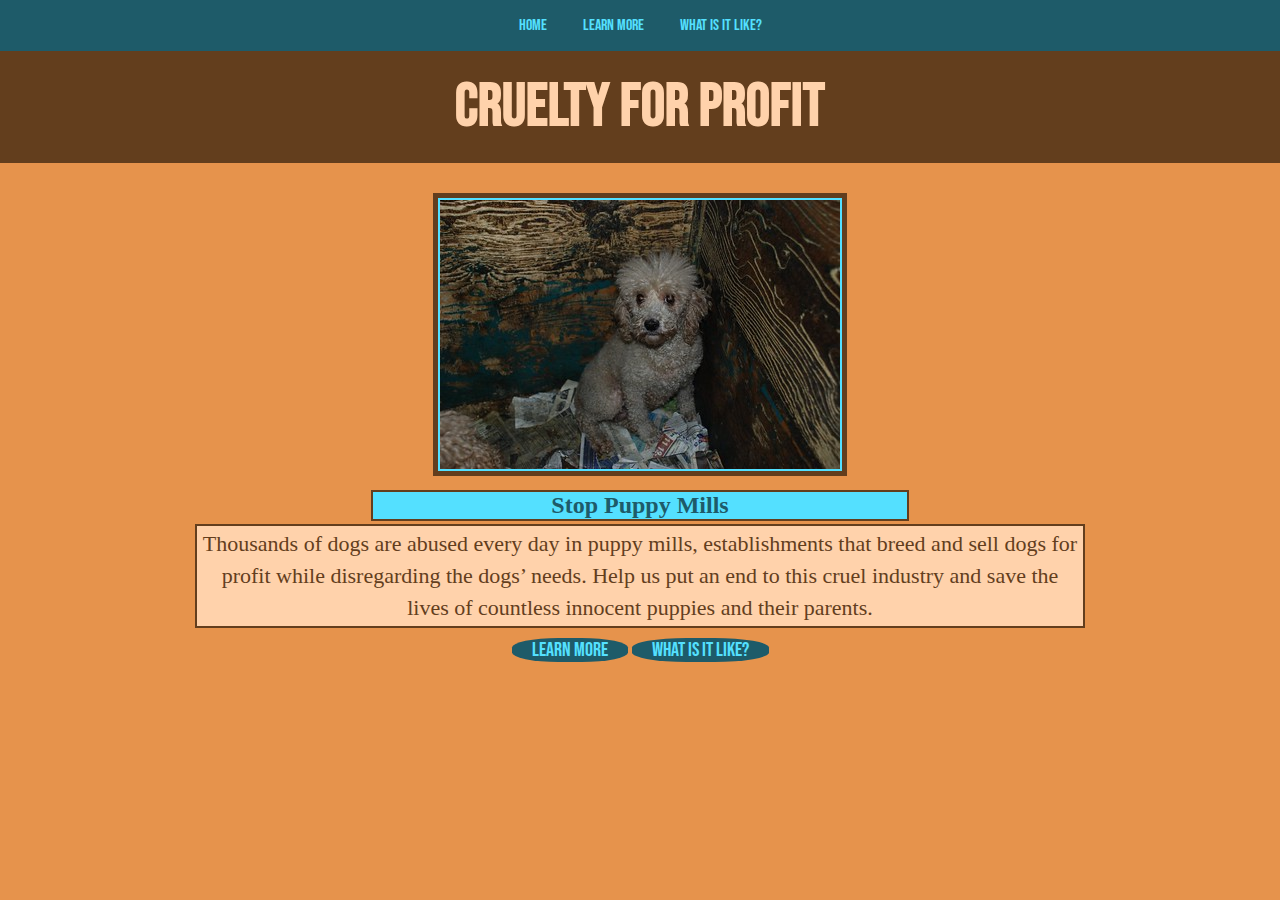
<file: index.html>
<!DOCTYPE html>
<html>
  <head>
    
    <title>Cruelty For Profit</title>
    <meta charset="utf-8" />
	  <meta http-equiv="X-UA-Compatible" content="IE=edge" />
	  <meta name="viewport" content="width=device-width, initial-scale=1" />

	  <!-- link the webpage's stylesheet -->
	  <link rel="stylesheet" href="/style.css" />

	  <!-- link the webpage's JavaScript file -->
	  <script src="/script.js" defer></script>

    <!-- new font embedded code -->
    <link rel="preconnect" href="https://fonts.googleapis.com">
<link rel="preconnect" href="https://fonts.gstatic.com" crossorigin>
<link href="https://fonts.googleapis.com/css2?family=Bebas+Neue&display=swap" rel="stylesheet">

  </head>
  <body>
  <nav>
      <ul>
        <li>
          <a href="index.html">Home</a>
        </li>
        <li>
          <a href="learnMore.html">Learn More</a>
        </li>
        <li>
          <a href="takeAction.html">What Is It Like?</a>
        </li>
      </ul>
    </nav>

  <header>
    <h1>Cruelty For Profit</h1>
  </header>
  <main>
    
    <img src="assets/poorBabyInTheCorner.jpg" alt="a small dog with curly, dir gray fur is sitting in a corner, which is the center of the image. The wooden wals around it are dirty and moldy, and the dog is siting on dirty old newspapers">
    <!-- image source: https://www.flickr.com/photos/humanesociety/3113294651/ -->
    <h2>Stop Puppy Mills</h2>
    <p>Thousands of dogs are abused every day in puppy mills, establishments that breed and sell dogs for profit while disregarding the dogs’ needs. Help us put an end to this cruel industry and save the lives of countless innocent puppies and their parents.</p>
    <button id="learnMore">Learn More</button>
    <button id="takeAction">What is it like?</button>
  </main>
    
  </body>
</html>
</file>
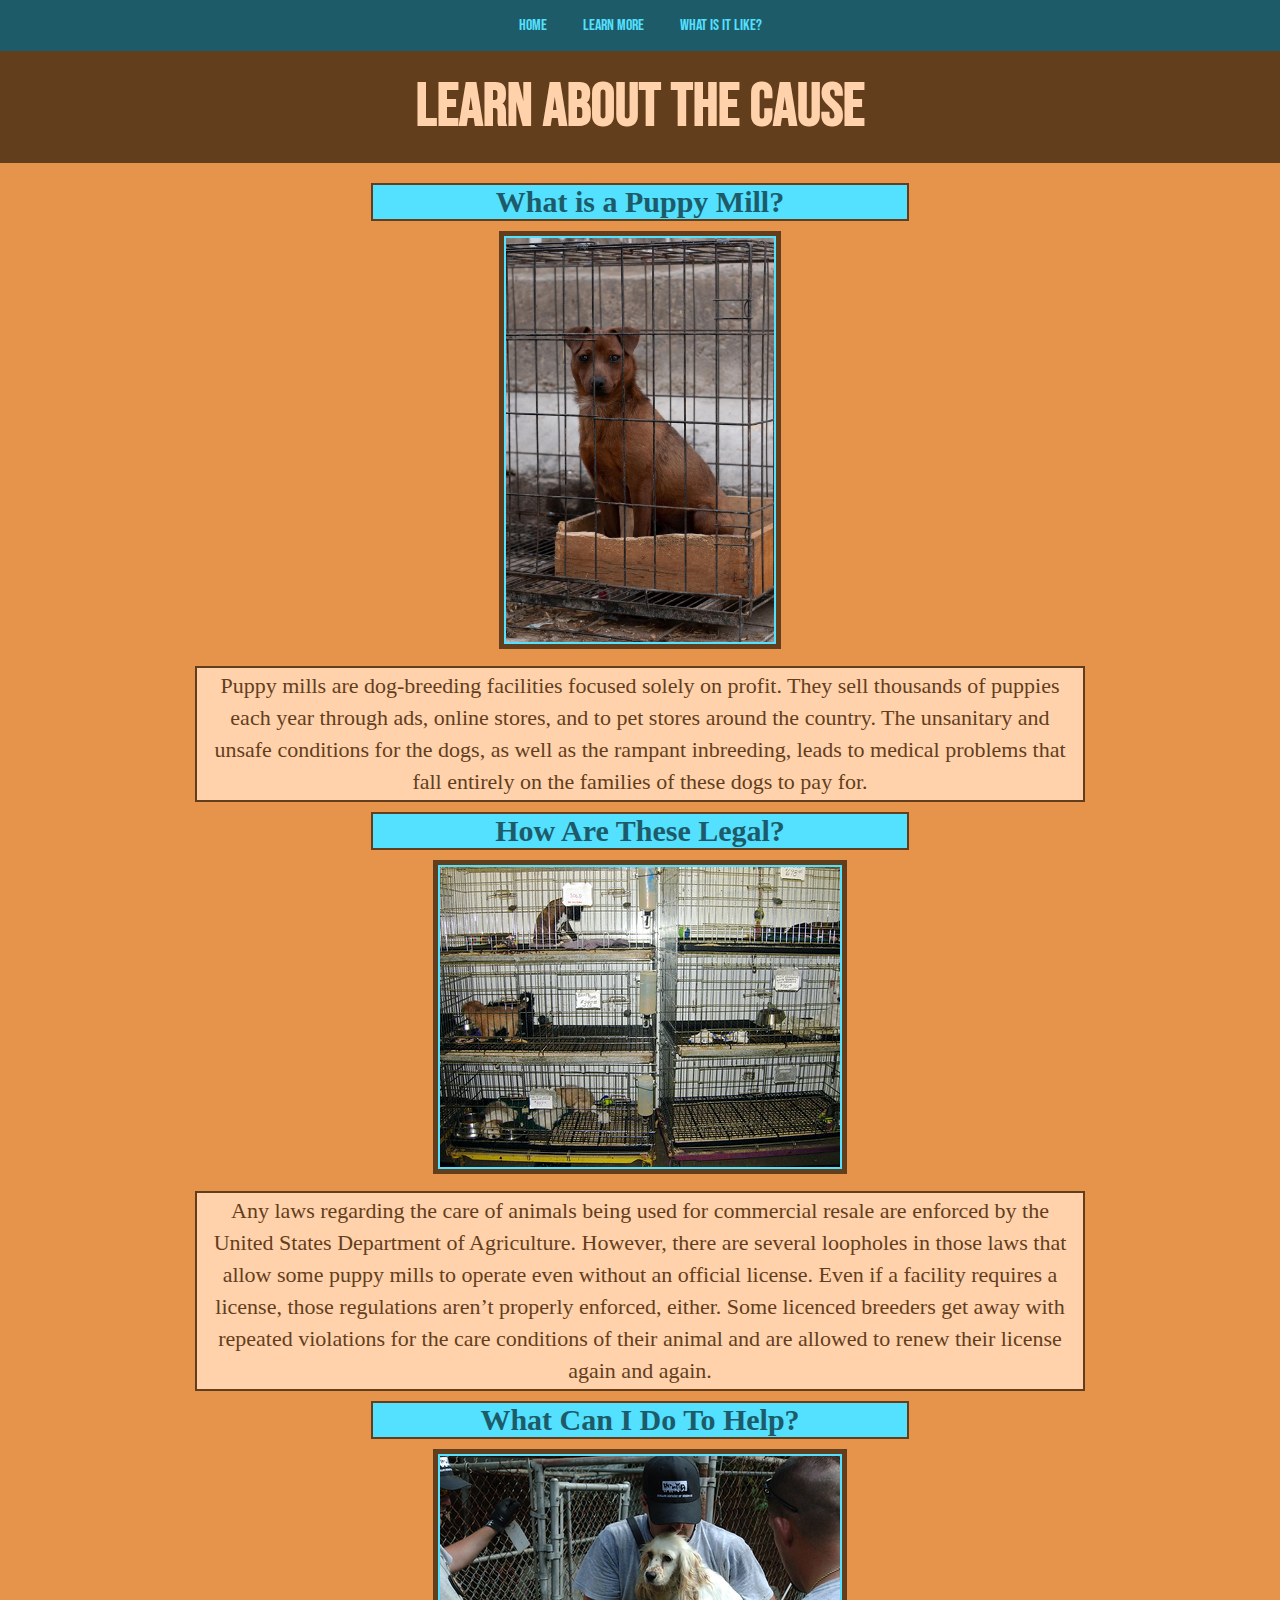
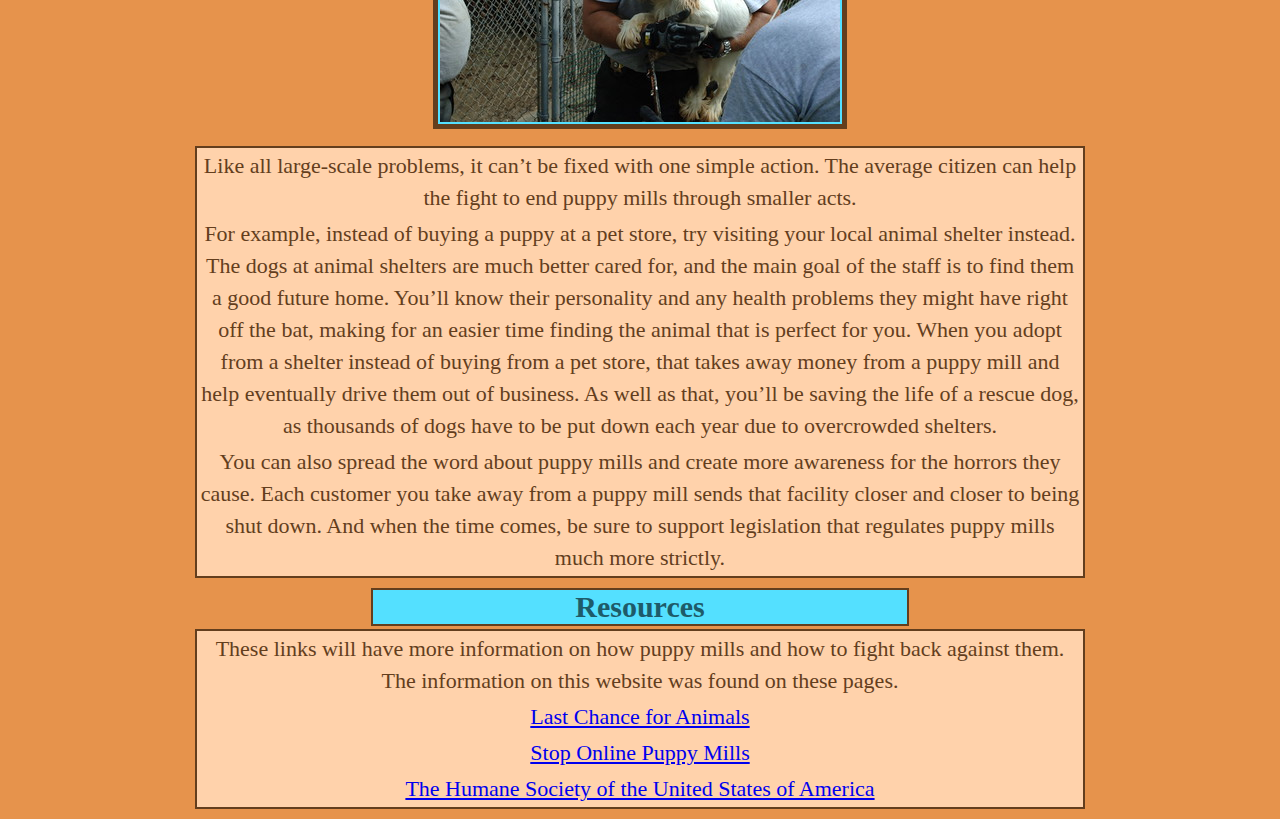
<file: learnMore.html>
<!DOCTYPE html>
<html>
  <head>
    
    <title>Learn More</title>
    <meta charset="utf-8" />
	  <meta http-equiv="X-UA-Compatible" content="IE=edge" />
	  <meta name="viewport" content="width=device-width, initial-scale=1" />

	  <!-- link the webpage's stylesheet -->
	  <link rel="stylesheet" href="/style.css" />

	  <!-- link the webpage's JavaScript file -->
	  <script src="/script.js" defer></script>

    <!-- new font embedded code -->
    <link rel="preconnect" href="https://fonts.googleapis.com">
<link rel="preconnect" href="https://fonts.gstatic.com" crossorigin>
<link href="https://fonts.googleapis.com/css2?family=Bebas+Neue&display=swap" rel="stylesheet">

  </head>
  <body>
  <nav>
    <ul>
      <li>
        <a href="index.html">Home</a>
       </li>
      <li>
        <a href="learnMore.html">Learn More</a>
      </li>
      <li>
        <a href="takeAction.html">What Is It Like?</a>
      </li>
    </ul>
  </nav>
  <header>
    <h1>Learn About The Cause</h1>
    
  </header>
  <main>


    
    <h4>What is a Puppy Mill?</h4>
    
        <img id="dogInCage" src="assets/dogInCage.jpg" alt="a small brown dog inside a wire cage. The only thing inside the cage other than the dog is a short wooden tray, which the dog is sitting in.">
    <!-- image source: https://pixabay.com/photos/dog-pet-cage-animal-domestic-dog-6259648/ -->
        <p>Puppy mills are dog-breeding facilities focused solely on profit. They sell thousands of puppies each year through ads, online stores, and to pet stores around the country. The unsanitary and unsafe conditions for the dogs, as well as the rampant inbreeding, leads to medical problems that fall entirely on the families of these dogs to pay for.</p>
    <h4>How Are These Legal?</h4>
        <img src ="assets/puppyMillCageStack.jpg" alt="six wire cages stacked three high, two wide. Each cage holds 0 to 2 puppies inside. There are food bowls and water bottles on only some of the cages, and nothing else.">
    <!-- image source: https://www.flickr.com/photos/hugthevegan/2258912971/-->
          <p>Any laws regarding the care of animals being used for commercial resale are enforced by the United States Department of Agriculture. However, there are several loopholes in those laws that allow some puppy mills to operate even without an official license. Even if a facility requires a license, those regulations aren’t properly enforced, either. Some licenced breeders get away with repeated violations for the care conditions of their animal and are allowed to renew their license again and again.</p>
    <h4>What Can I Do To Help?</h4>
        <img src = "assets/puppyMillRescue.jpg" alt="Three people in blue shirts are standing in front of a wire mesh fence gate. In the arms of the person in the middle is a white dog with dirty ears and a dirty mouth.">
    <!-- image source: https://www.flickr.com/photos/humanesociety/2797124990/in/[base64] -->
          <p class="actTextTop">Like all large-scale problems, it can’t be fixed with one simple action. The average citizen can help the fight to end puppy mills through smaller acts.</p>
          <p class="actTextMiddle">For example, instead of buying a puppy at a pet store, try visiting your local animal shelter instead. The dogs at animal shelters are much better cared for, and the main goal of the staff is to find them a good future home. You’ll know their personality and any health problems they might have right off the bat, making for an easier time finding the animal that is perfect for you. When you adopt from a shelter instead of buying from a pet store, that takes away money from a puppy mill and help eventually drive them out of business. As well as that, you’ll be saving the life of a rescue dog, as thousands of dogs have to be put down each year due to overcrowded shelters.</p>
          <p class="actTextBottom">You can also spread the word about puppy mills and create more awareness for the horrors they cause. Each customer you take away from a puppy mill sends that facility closer and closer to being shut down. And when the time comes, be sure to support legislation that regulates puppy mills much more strictly.</p>
      

    <h4>Resources</h4>
          <p class="actTextTop">These links will have more information on how puppy mills and how to fight back against them. The information on this website was found on these pages.</p>
    <p class="actTextMiddle"><a href="https://www.lcanimal.org/index.php/campaigns/puppy-mills/adopt-dont-shop">Last Chance for Animals</a></p>
    <p class="actTextMiddle"><a href="https://www.stoponlinepuppymills.org/">Stop Online Puppy Mills</a></p>
    <p class="actTextBottom"><a href="https://www.humanesociety.org/all-our-fights/stopping-puppy-mills">The Humane Society of the United States of America</a></p>
  </main>
  </body>
  
</html>
</file>
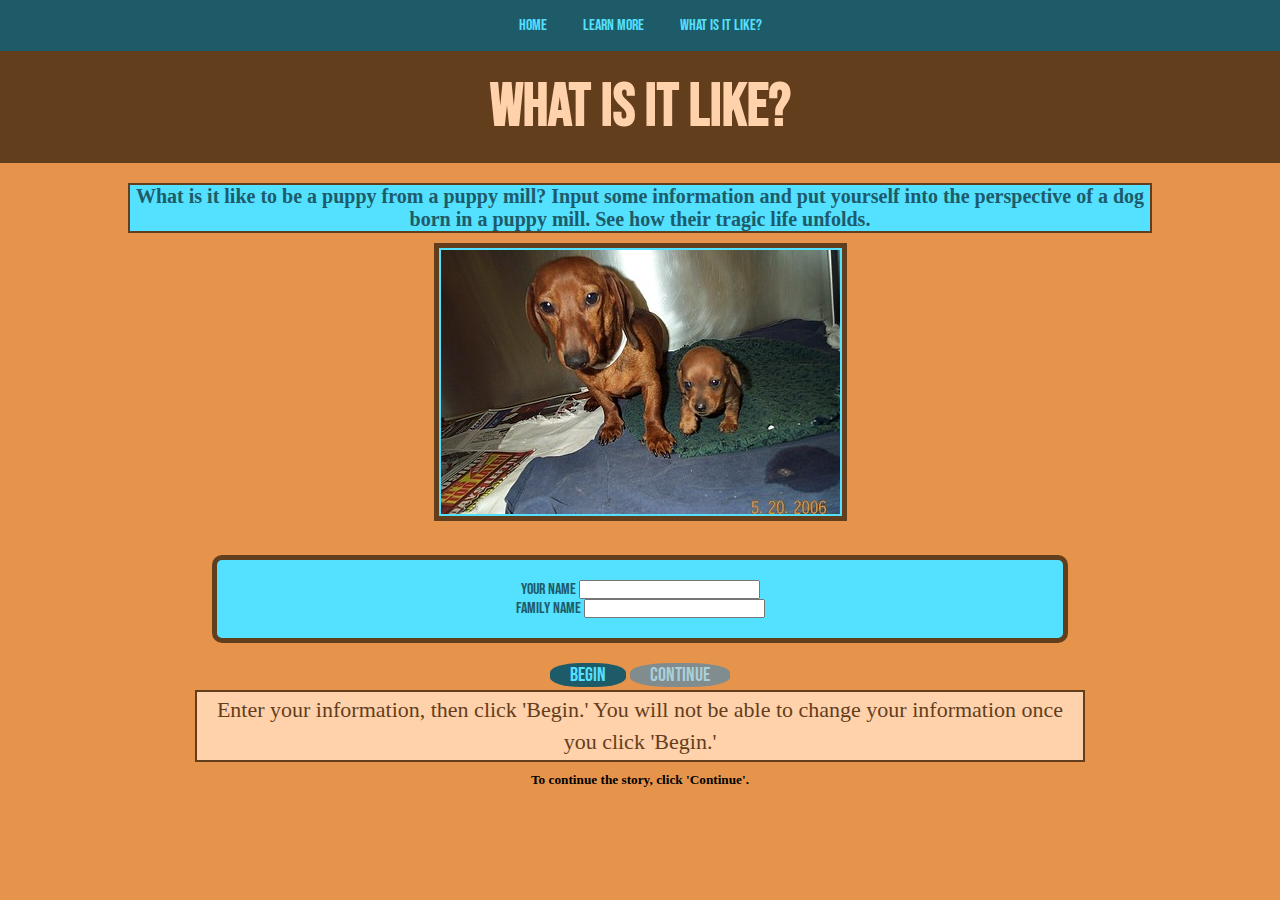
<file: takeAction.html>
<!DOCTYPE html>
<html>
  <head>
    
    <title>What Is It Like?</title>
    <meta charset="utf-8" />
	  <meta http-equiv="X-UA-Compatible" content="IE=edge" />
	  <meta name="viewport" content="width=device-width, initial-scale=1" />

	  <!-- link the webpage's stylesheet -->
	  <link rel="stylesheet" href="/style.css" />

	  <!-- link the webpage's JavaScript file -->
	  <script src="/script.js" defer></script>

    <!-- new font embedded code -->
    <link rel="preconnect" href="https://fonts.googleapis.com">
<link rel="preconnect" href="https://fonts.gstatic.com" crossorigin>
<link href="https://fonts.googleapis.com/css2?family=Bebas+Neue&display=swap" rel="stylesheet">

    
  </head>
  <body>
  <nav>
      <ul>
        <li>
          <a href="index.html">Home</a>
        </li>
        <li>
          <a href="learnMore.html">Learn More</a>
        </li>
        <li>
          <a href="takeAction.html">What Is It Like?</a>
        </li>
      </ul>
    </nav>

  <header>
    <h1>What Is It Like?</h1>
    <h4 id="takeActionDesc">What is it like to be a puppy from a puppy mill? Input some information and put yourself into the perspective of a dog born in a puppy mill. See how their tragic life unfolds.</h4>
  </header>
  <main>
    <img src="assets/puppyMillDouble.jpg" alt="A small brown dog and her even smaller brown puppy. Ther are sitting in a metal cage with newspapers and a thin cloth on the floor. The mother dog is looking into the camera with wide eyes.">
    <!-- image source: https://www.flickr.com/photos/margiepix/150538978/ -->

    <div id="inputArea">
      <div>
        <label for="user-name">Your Name</label>
        <input type="text" id="nameInput">
      </div>
      <div>
        <label for="fam-name">Family Name</label>
        <input type="text" id="famInput">
      </div>
  </div>
    <button id="begin">Begin</button>
    <button id="continue">Continue</button>
    <p id=textChange>Enter your information, then click 'Begin.' You will not be able to change your information once you click 'Begin.'</p>
    <h5>To continue the story, click 'Continue'.</h5>
  </main>
    
  </body>
</html>
</file>
<file: style.css>
/* STYLE SECTIONING TAGS */
* { /* Reset the space of the webpage */
   margin: 0px;
   padding: 0px;
}

/* #633E1D
#ffd2ab
#E6934C
#1E5B69
#54E0FF */

body {
 background-color: #E6934C;
  text-align: center;
}

main {
  margin-left: 15%;
  margin-right: 15%;
}

/* STYLE TEXT */

h1 {
  color: #ffd2ab;
  background-color: #633E1D;
  text-decoration: none;
  font-size: 60px; 
  padding: 20px;
  margin-bottom: 20px;
  font-family: 'Bebas Neue', cursive;
}

h2 {
  color: #1E5B69;
  background-color: #54E0FF;
  margin-right: 20%;
  margin-left: 20%;
  border: 2px solid #633E1D;
  font-family: Papyrus, "Copperplate", fantasy;
}

h4 {
  color: #1E5B69;
  background-color: #54E0FF;
  margin-right: 20%;
  margin-left: 20%;
  border: 2px solid #633E1D;
  font-size: 30px;
  font-family: Papyrus, "Copperplate", fantasy;
}

#takeActionDesc { /* special look for the description on the What is it Like page */
  font-size: 20px;
  margin-right: 10%;
  margin-left: 10%;
}

p {
  color: #633E1D;
  background-color: #ffd2ab;
  font-size: 22px;
  line-height: 32px;
  padding: 2px;
  margin: 3px;
  margin-bottom: 10px;
  border: 2px solid #633E1D;
  font-family: Garamond, "Times New Roman", serif;
}

.actTextTop { /* these three classes help to make it look like multiple paragraphs in one text box*/
  margin-bottom: 0px;
  border-bottom: 0px;
}

.actTextMiddle {
  border-top: 0px;
  border-bottom: 0px;
  margin-top: 0px;
  margin-bottom: 0px;
}

.actTextBottom { 
  margin-top: 0px;
  border-top: 0px;
}

/* STYLE IMAGES */
img {
  max-width: 50%;
  border: 5px solid #633E1D;
  margin: 10px;
  padding: 2px;
  background-color: #54E0FF;
}

#dogInCage {
  max-width: 30%;
}



/* STYLE NAV BAR */

ul {
  list-style-type: none;
  background-color: #1E5B69;
  overflow: hidden;
  padding: 1em;
}

li {
  display: inline;
}

li a {
  text-decoration: none;
  font-size: 1em;
  padding: 1em;
  color: #54E0FF;
  font-family: 'Bebas Neue', cursive;
}

li a:hover {
  background-color: #4CE9E6;
  color: #1E5B69;
}

/* STYLE BUTTONS */

button {
  color: #54E0FF;
  background-color: #1E5B69;
  padding-up: 20px;
  padding-down: 20px;
  padding-left: 20px;
  padding-right: 20px;
  font-size: 20px;
  border-radius: 40%;
  font-family: 'Bebas Neue', cursive;
  border: none;
}

button:disabled { /* styles what a disabled button looks like */
  color: #a9d0d9;
  background-color: #818c8f;
}

/* ADD MORE! */

#inputArea { /* styling for area around input boxes */
  padding-top: 20px;
  padding-bottom: 20px;
  border-radius: 10px;
  border: 5px solid #633E1D;
  margin: 20px;
  font-family: 'Bebas Neue', cursive;
  color: #1E5B69;
  background-color: #54E0FF; 
}
</file>
